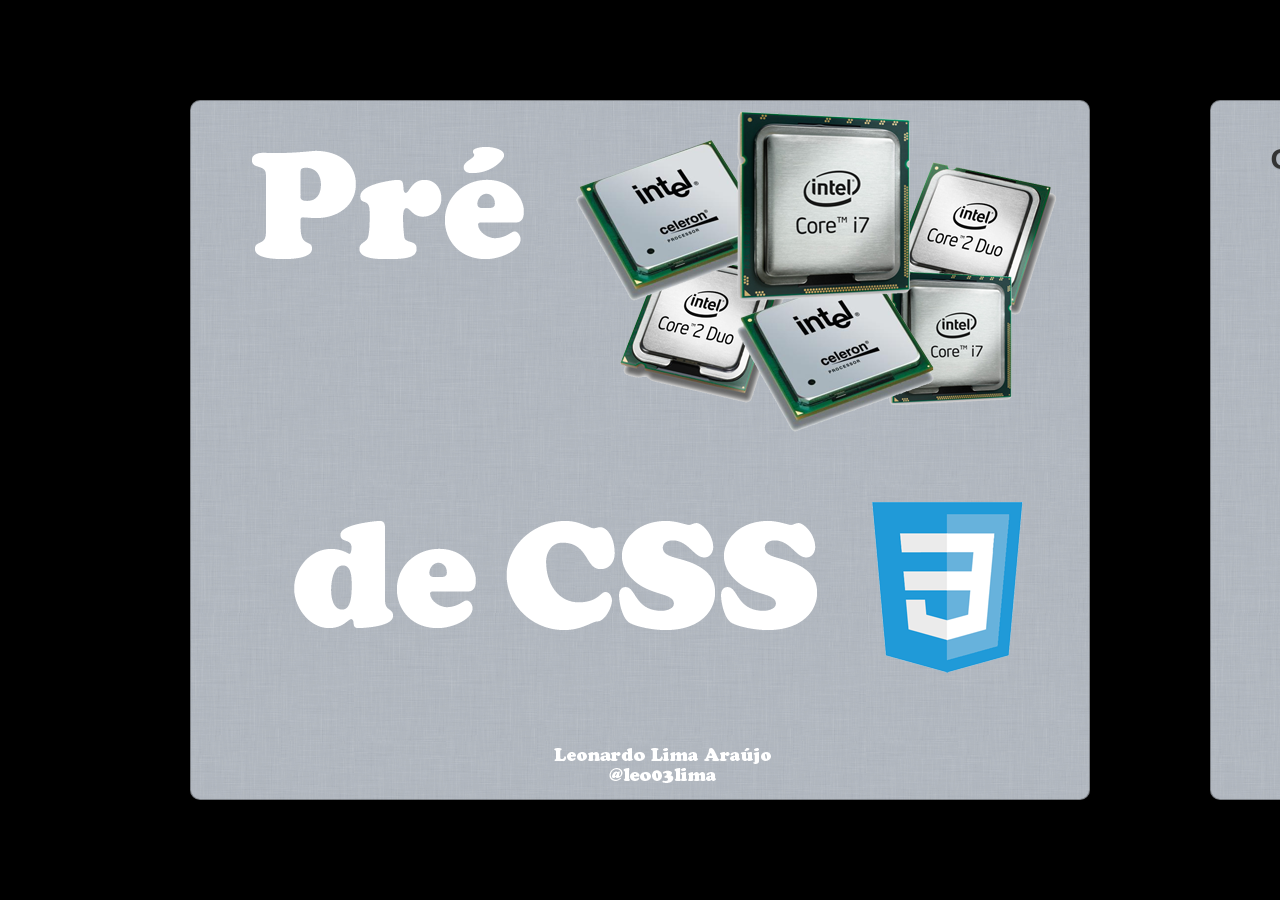
<file: uol/pre-processadores-css/index.html>
<!DOCTYPE html>
<html>
  <head>
    <title>Pré-processadores de CSS</title>
    <meta charset='utf-8'>
    <script src='slides.js'></script>
    <link rel="stylesheet" href="mystyles.css">
  </head>
  <body id="body" style='display: none'>
    <section class='slides layout-regular template-default'>

      <article id="capa"></article>
      <article id="o-que-e-um-pre-processador" class="bg">
        <h3>O que é um pré-processador e o que ele faz?</h3>
      </article>
      <article id="quais-existem" class="bg">
        <h3>Quais pré-processadores de CSS existem?</h3><br/>
        <h3 style="text-align:center;">(mais utilizados)</h3>
      </article>
      <article class="bg">
        <h3>Quais os principais problemas ao desenvolver CSS?</h3><br/><br/>
        <ul class="build">
          <li>Falta de recursos básicos: variáveis e operadores matemáticos</li>
          <li>Dificuldade na manutenção de grandes estruturas</li>
          <li>Repetição de código</li>
        </ul>
        <br/>
        <br/>
        <br/>
        <img src="img/borapratica.gif" style="margin:0 auto;width:250px;display:block;"/>
      </article>
      <article class="bg">
        <h3>Quais as vantagens de se utilizar um pré-processador de CSS?</h3>
        <ul class="build">
          <li>Variáveis</li>
          <li>Operadores matemáticos</li>
          <li>Reaproveitamento de código com <i>Mixins</i></li>
          <li>Criação de funções</li>
          <li>Escrita de código hierarquica</li>
          <li>Modularização do CSS em arquivos separados</li>
          <li>Melhora o <b>fluxo de trabalho</b> em equipes de grande porte</li>
        </ul>
      </article>
      <article class="bg">
        <h3>Quais as <b><i>des</i></b>vantagens de se utilizar um pré-processador de CSS?</h3>
        <ul class="build">
          <li>Aprender as variáveis/funções/recursos do pré-processador</li>
          <li>Preparar ambiente de desenvolvimento (comum em qualquer desenvolvimento)</li>
          <li>Em equipes de grande porte, manter o ambiente de desenvolvimento igual (versão ruby, versão pré-processador, etc)</li>
        </ul>
      </article>

      <article id="o-que-um-pre-processador-faz" class="bg">
        <h3>Exemplos de código</h3>
      </article>
      <article class="bg">
        <h3>Sass : o que é necessário para utilizar?
          <img src="img/sass.png" style="position:absolute;height:200px;right:20px;"/>
        </h3>
        <ul class="build">
          <li>Por padrão: funcionamento server-side</li>
          <li>Sistema: Windows, Mac OS, Linux</li>
          <li>Instalar Ruby</li>
          <li>Instalar o Sass</li>
          <li>Editor de texto</li>
          <li>Documentação oficial: http://sass-lang.com/</li>
          <li>Fazer! xD</li>
        </ul>
      </article>
      <article class="bg">
        <h3>Less : o que é necessário para utilizar?
          <img src="img/less.png" style="position:absolute;height:100px;right:20px;"/>
        </h3>
        <br/>
        <ul class="build">
          <li>Por padrão: funcionamento client-side (processamento repassado ao usuário)</li>
          <li>Opção: Funcionamento Server-side utilizando Node.js (compila o css)</li>
          <li>Sistema: Windows, Mac OS, Linux</li>
          <li>Utilizando versão standard: incluir js de interpretação na sua página</li>
          <li>Utilizando versão compilada: Instalar Node.js</li>
          <li>Editor de texto</li>
          <li>Documentação oficial: http://lesscss.org/</li>
          <li>Fazer! xD</li>
        </ul>
      </article>
      <article class="bg">
        <h3>Compass: framework para Sass</h3>
        <img src="img/5.png" style="display:block;margin:30px auto 15px"/>
        <ul class="build">
          <li>Helpers para css3</li>
          <li>Utilities</li>
          <li>Exemplo: Funções para criação de sprites</li>
        </ul>
      </article>
      <article class="bg">
        <h3>Bora pra prática? xD</h3><br/>
        <img src="img/borapraticar2.jpg" style="width:100%;height:auto;"/>
      </article>
      <article class="bg">
        <h3>Links úteis</h3><br/>
        <p>Sass:
          <a href="http://sass-lang.com/">http://sass-lang.com/</a>
        </p>
        <p>
          Less
          <a href="http://lesscss.org/">http://lesscss.org/</a>
        </p>
        <p>Nodejs
          <a href="http://nodejs.org/">http://nodejs.org/</a>
        </p>
        <p>Turbine
          <a href="http://turbinecss.org/">http://turbinecss.org/</a>
        </p>
        <p>
          Stylus
          <a href="http://learnboost.github.com/stylus/">http://learnboost.github.com/stylus/</a>
        </p>
      </article>
    </section>
    <script>
    var e = document.getElementById("body");

    e.onclick = function() {

      if (RunPrefixMethod(document, "FullScreen") || RunPrefixMethod(document, "IsFullScreen")) {
        RunPrefixMethod(document, "CancelFullScreen");
      }
      else {
        RunPrefixMethod(e, "RequestFullScreen");
      }

    }

    var pfx = ["webkit", "moz", "ms", "o", ""];
    function RunPrefixMethod(obj, method) {
      
      var p = 0, m, t;
      while (p < pfx.length && !obj[m]) {
        m = method;
        if (pfx[p] == "") {
          m = m.substr(0,1).toLowerCase() + m.substr(1);
        }
        m = pfx[p] + m;
        t = typeof obj[m];
        if (t != "undefined") {
          pfx = [pfx[p]];
          return (t == "function" ? obj[m]() : obj[m]);
        }
        p++;
      }

    }

    </script>
  </body>
</html>
</file>
<file: uol/pre-processadores-css/mystyles.css>
.bg{background: url('img/bg.png');}

#capa{
	background: url('img/1.png');
}
#o-que-e-um-pre-processador{
	background: url('img/2.png');
}

#quais-existem{
	background: url('img/4.png');
}

#o-que-um-pre-processador-faz{
	background: url('img/3.png');
}
</file>
<file: uol/pre-processadores/mystyles.css>
.bg{background: url('img/bg.png');}

#capa{
	background: url('img/1.png');
}
#o-que-e-um-pre-processador{
	background: url('img/2.png');
}

#quais-existem{
	background: url('img/4.png');
}

#o-que-um-pre-processador-faz{
	background: url('img/3.png');
}
</file>
